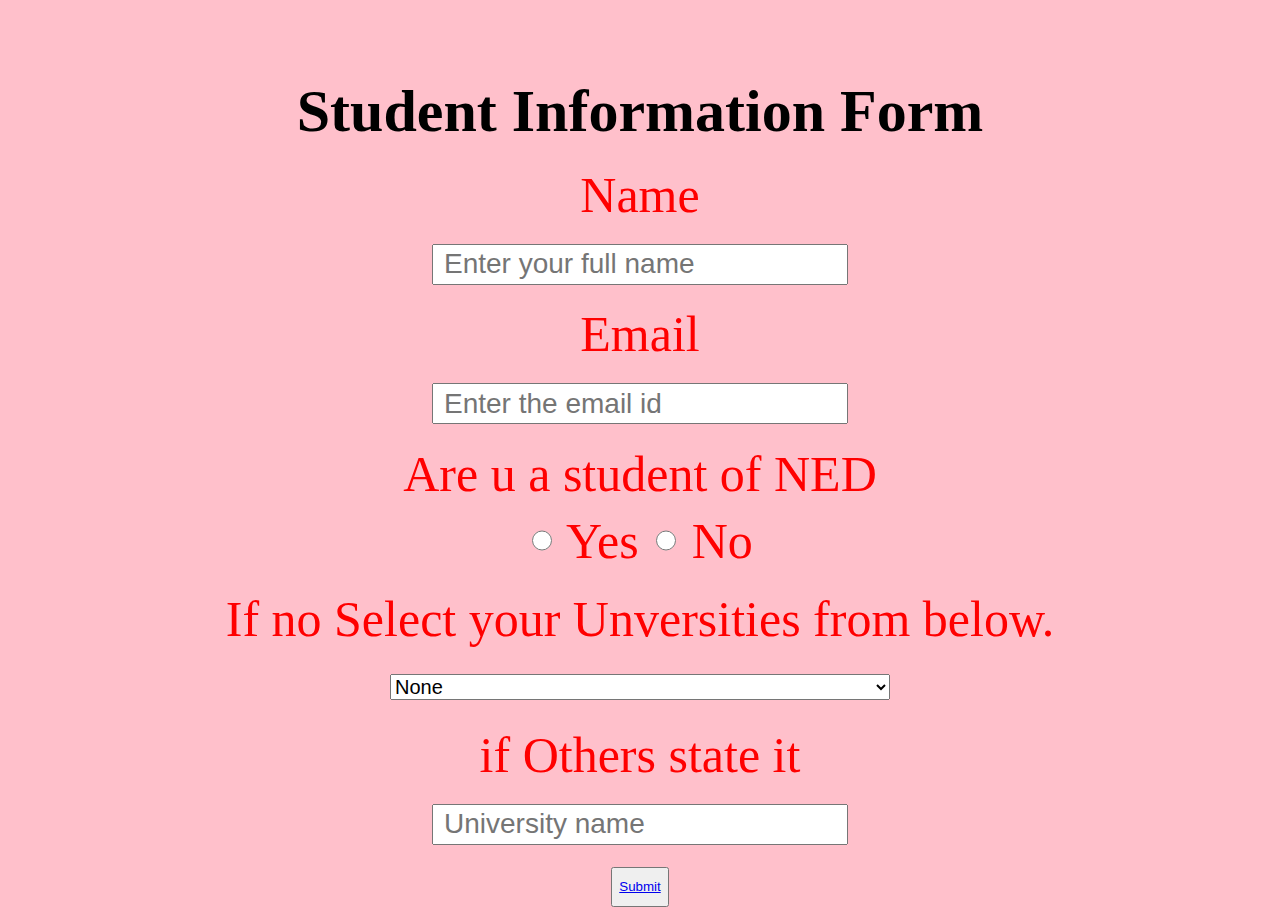
<file: 7-03-19/Form formation/index.html>
<!DOCTYPE html>
<html lang="en" dir="ltr">
  <head>
    <meta charset="utf-8" />
    <title>Student Short Information Form</title>

    <link rel="stylesheet" href="style.css" />
  </head>
  <body>
    <div class="heading">Student Information Form</div>
    <form class="NED teacher Evaluation" action="index.html" method="post">
      <div class="text">Name</div>
      <div>
        <input placeholder="Enter your full name" type="Name" class="input" />
      </div>
      <div class="text">Email</div>
      <div>
        <input type="Email" placeholder="Enter the email id" class="input" />
      </div>
      <div class="text">Are u a student of NED</div>
      <div>
        <input type="radio" name="dot" value="Yes" class="input" id="baby" />
        Yes
        <input type="radio" name="dot" value="No" class="input" id="baby" /> No
      </div>
      <div class="text">If no Select your Unversities from below.</div>
      <select class="S" name="">
        <option value="None"> None </option>
        <option value="IBA"> IBA </option>
        <option value="Iqra"> Iqra University </option>
        <option value="BHU"> BHU </option>
        <option value="others"> Others </option>
      </select>
      <div class="text">if Others state it</div>
      <div class="">
        <input type="Text" class="input" placeholder="University name" />
      </div>
      <button type="button" name="Submit" value="Submit">
         <a href="submit.html"> Submit </a>
      </button>
    </form>
  </body>
</html>
</file>
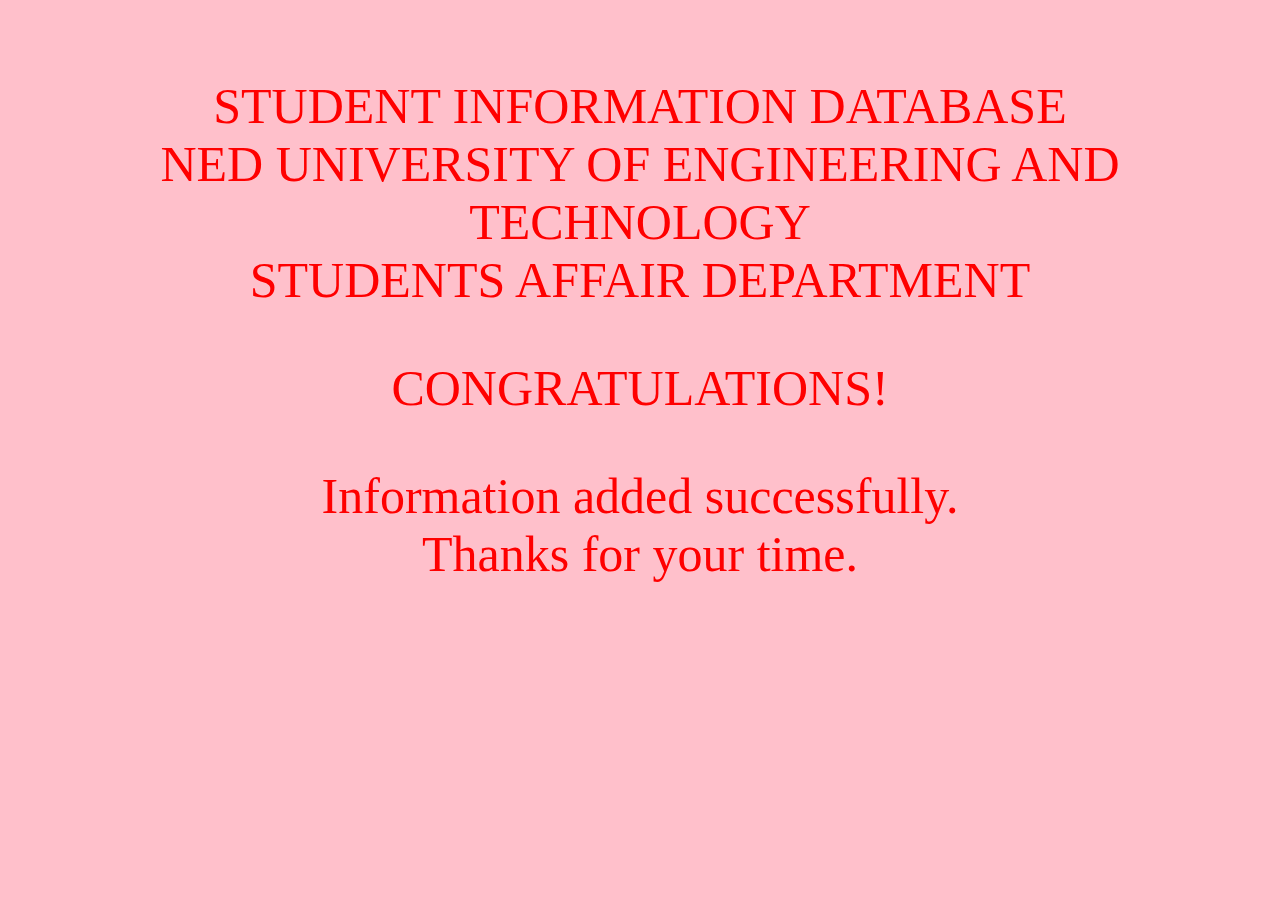
<file: 7-03-19/Form formation/submit.html>
<!DOCTYPE html>
<html lang="en" dir="ltr">
  <head>
    <meta charset="utf-8">
    <title>Form acknowledgement</title>
    <link rel="stylesheet" href="styling.css">
  </head>
  <body>

      STUDENT INFORMATION DATABASE
      <br>
      NED UNIVERSITY OF ENGINEERING AND TECHNOLOGY
      <br>
      STUDENTS AFFAIR DEPARTMENT

      <p class='congrats'> CONGRATULATIONS!</p>
      <p class="success"> Information added successfully. <br> Thanks for your time. </p>

  </body>
</html>
</file>
<file: 7-03-19/Form formation/style.css>
body {
  text-align: center;
  margin-top: 6%;
  background-color: pink;
  font-size: 50px;
  color: red;
}

.text {
  margin-top: 20px;
}
.input {
  width: 400px;
  height: 35px;
  padding-left: 10px;
  margin-top: 20px;
  font-size: 28px;
}

#baby {
  width: 20px;
}

select {
  font-size: 20px;
  width: 500px;
}
.heading {
  color: black;
  font-size: 60px;
  font-weight: bold;
}

button{
  height: 40px;
}
</file>
<file: 7-03-19/Form formation/styling.css>
body {
  text-align: center;
  margin-top: 6%;
  background-color: pink;
  font-size: 50px;
  color: red;
}
</file>
